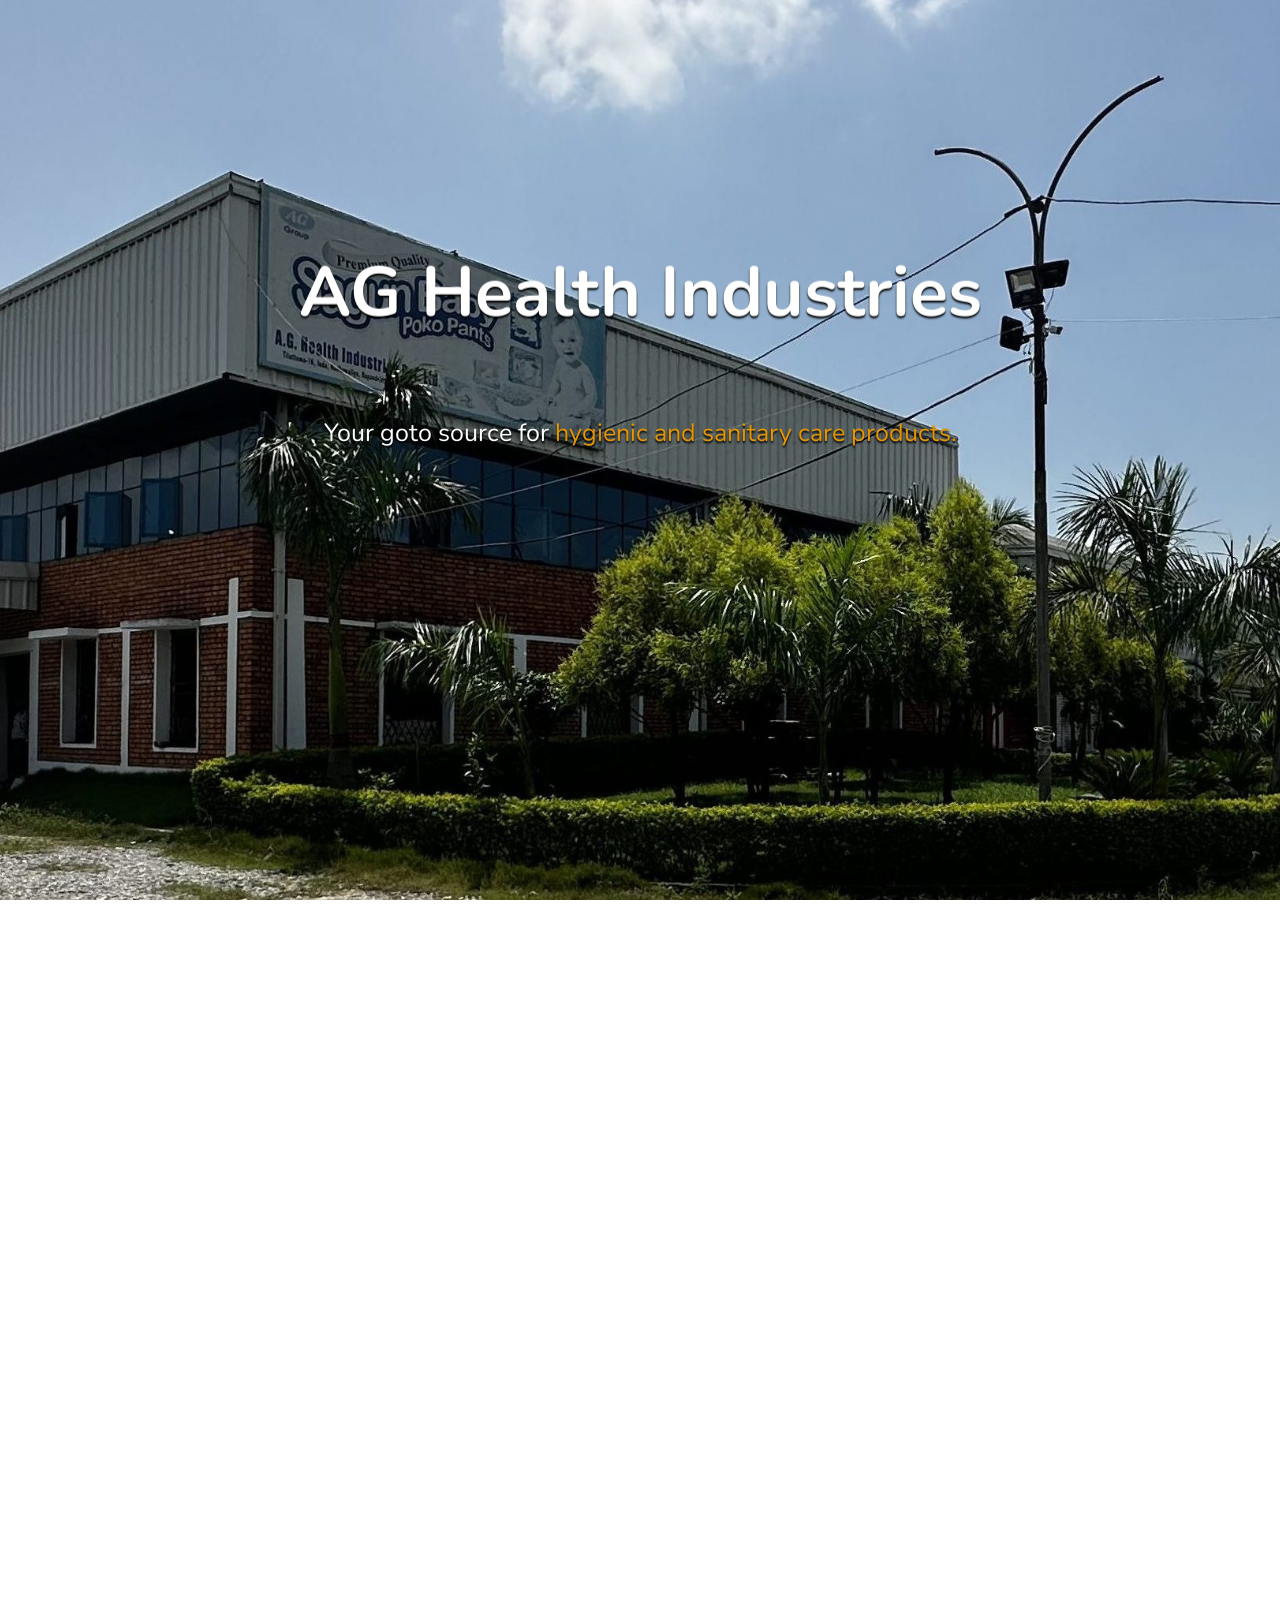
<file: index.html>
<html>
<head>
  <meta charset="utf-8">
  <meta name="viewport" content="width=device-width, initial-scale=1.0">
  <title>AG health Industries - Your goto source for hyeginic and sanitary care products.</title>
  <link rel="stylesheet" href="index.css">
  <link rel="icon" type="image/x-icon" href="images/ag-health-industries-logo-3.png">
  <meta name="description" content=" AG health is a manufacturing channel from the best hygiene company country China, which outlets the European standers aiming to be the most advancement on baby diapers, sanatory napkins, masks as well as other essential for the hygiene Ag health, SAGUN has been playing a crustal role in Nepalese market, establishing a sense of a belief in quality for Nepalese product making a competitive market with foreign brands like Huggies, pampers and mammy Poko pants.">
</head>
<body>
  <div id="title" class="slide header">
    <h1>AG Health Industries</h1>
    <p id="changetowhite">Your goto source for <span id="changetoorange">hygienic and sanitary care products.</span></p>
  </div>

  
  <div id="slide1" class="slide">
    <div class="title">
      <h1>Our <span id="changetoorange">Mission</span></h1>
      <p>AG Health embarked on its journey in the vibrant center of Nepal, driven by a profound commitment to fulfilling the basic needs of our community. Our mission is clear: identify the market for dependable hygiene products and establish a brand that not only meets but exceeds industry standards.</p>
    </div>
  </div>
  
  <div id="slide2" class="slide">
    <div class="title">
      <h1>What is <span id="changetoorange">AG</span> health?</h1>
      <p> AG health is a manufacturing channel from the best hygiene company country China, which outlets the European standers aiming to be the most advancement on baby diapers, sanatory napkins, masks as well as other essential for the hygiene Ag health, SAGUN has been playing a crustal role in Nepalese market, establishing a sense of a belief in quality for Nepalese product making a competitive market with foreign brands like Huggies, pampers and mammy Poko pants. </p>
    </div>
    <img id="transformedimg" src="images/adultdiaperad.JPG">
    <img id="transformedimg" src="images/diaperad.JPG"> 
  </div>
  
  <div id="slide3" class="slide">
    <div class="title">
      <h1>Our <span id="changetoorange">Quality</span> Products</h1>
      <button id="productsbtn"><a href="products/products.html">Products</a></button>
    </div>
    
  </div>
  
  <div id="slide4" class="slide header">
      <h1><span id="changetoorange">Visit our factory</span></h1>
    <div class="location">
      <span>Tilottama Municipality, Ward No -21, </span><br>
      <span>Madhauliya (near Bhairahawa) , Rupandehi, Nepal</span><br>
      <span>Tel: 01-4361994</span><br>
      <span>Email: info@sagundiapers.com</span><br>
      <span>Sagun Diapers: https://www.sagundiapers.com</span><br>
    </div>
    <ul class="wrapper">
      <a href="https://www.facebook.com/profile.php?id=61556698594648&mibextid=uzlsIk" target="_blank">
      <li class="icon facebook">
        <img id="logoimg"  src="images/Facebook-f_Logo-Blue-Logo.wine.svg">
        <span class="tooltip">Facebook</span>
        <span><i class="fab fa-facebook-f"></i></span>
      </li>
      </a>
      <a href="https://www.instagram.com/sagun._hygienes" target="_blank">
      <li class="icon instagram">
        <img id="logoimg" src="images/Instagram-Logo.wine.svg">
        <span class="tooltip">Instagram</span>
        <span><i class="fab fa-instagram"></i></span>
      </li>
      </a>
    </ul>
  </div>

  

</body>
</html>
</file>
<file: index.css>
@import url(https://fonts.googleapis.com/css?family=Nunito);

html {
  height: 100%;
  overflow: hidden;
}

body {
  margin: 0;
  padding: 0;
  perspective: 1px;
  transform-style: preserve-3d;
  height: 100%;
  overflow-y: scroll;
  overflow-x: hidden;
  font-family: Nunito;
}

h1 {
  font-size: 250%
}

.location {
  color: white;
  font-size: 20px;
}

p {
  font-size: 140%;
  line-height: 150%;
  color: #333;
}

.slide {
  position: relative;
  padding: 25vh 10%;
  min-height: 100vh;
  width: 100vw;
  box-sizing: border-box;
  box-shadow: 0 -1px 10px rgba(0, 0, 0, .7);
  transform-style: inherit;
}

#transformedimg {
  position: absolute;
  top: 50%;
  left: 35%;
  width: 320px;
  height: 240px;
  transform: translateZ(.25px) scale(.75) translateX(-94%) translateY(-100%) rotate(2deg);
  padding: 10px;
  border-radius: 5px;
  background: rgba(240, 230, 220, .7);
  box-shadow: 0 0 8px rgba(0, 0, 0, .7);
}

#transformedimg:last-of-type {
  transform: translateZ(.4px) scale(.6) translateX(-104%) translateY(-40%) rotate(-5deg);
}

.slide:before {
  content: "";
  position: absolute;
  top: 0;
  bottom: 0;
  left: 0;
  right: 0;
  box-shadow: 0 0 8px 1px rgba(0, 0, 0, .7);
}

.title {
  width: 50%;
  padding: 5%;
  border-radius: 5px;
  background: rgba(240, 230, 220, .7);
  box-shadow: 0 0 8px rgba(0, 0, 0, .7);
}

.slide:nth-child(2n) .title {
  margin-left: 0;
  margin-right: auto;
}

.slide:nth-child(2n+1) .title {
  margin-left: auto;
  margin-right: 0;
}

.slide,
.slide:before {
  background: 50% 50% / cover;
}

.header {
  text-align: center;
  font-size: 175%;
  color: #fff;
  text-shadow: 0 2px 2px #000;
}

#title {
  background-image: url("images/img_3643-2-edited-3.jpg");
  z-index: 2;
}

#title h1 {
  transform: translateZ(.25px) scale(.75);
  transform-origin: 50% 100%;

}

#slide1:before {
  background-image: url("images/img_3643-2-edited-3.jpg");
  transform: translateZ(-1px) scale(2);
}

#slide2 {
  background-image: url("images/img_3643-2-edited-3.jpg");
  z-index: 2;
}

#slide3:before {
  background-image: url("images/img_3643-2-edited-3.jpg");
  transform: translateZ(-1px) scale(2);
}

#slide4 {
  background: #222;
}

.wrapper {
  display: inline-flex;
  list-style: none;
}

.wrapper .icon {
  position: relative;
  background: #ffffff;
  border-radius: 50%;
  padding: 15px;
  margin: 10px;
  width: 50px;
  height: 50px;
  font-size: 18px;
  display: flex;
  justify-content: center;
  align-items: center;
  flex-direction: column;
  box-shadow: 0 10px 10px rgba(0, 0, 0, 0.1);
  cursor: pointer;
  transition: all 0.2s cubic-bezier(0.68, -0.55, 0.265, 1.55);
}

.wrapper .tooltip {
  position: absolute;
  top: 0;
  font-size: 14px;
  background: #ffffff;
  color: #ffffff;
  padding: 5px 8px;
  border-radius: 5px;
  box-shadow: 0 10px 10px rgba(0, 0, 0, 0.1);
  opacity: 0;
  pointer-events: none;
  transition: all 0.3s cubic-bezier(0.68, -0.55, 0.265, 1.55);
}

.wrapper .tooltip::before {
  position: absolute;
  content: "";
  height: 8px;
  width: 8px;
  background: #ffffff;
  bottom: -3px;
  left: 50%;
  transform: translate(-50%) rotate(45deg);
  transition: all 0.3s cubic-bezier(0.68, -0.55, 0.265, 1.55);
}

.wrapper .icon:hover .tooltip {
  top: -45px;
  opacity: 1;
  visibility: visible;
  pointer-events: auto;
}

.wrapper .icon:hover span,
.wrapper .icon:hover .tooltip {
  text-shadow: 0px -1px 0px rgba(0, 0, 0, 0.1);
}

.wrapper .facebook:hover,
.wrapper .facebook:hover .tooltip,
.wrapper .facebook:hover .tooltip::before {
  background: #1877f2;
  color: #ffffff;
}

.wrapper .instagram:hover,
.wrapper .instagram:hover .tooltip,
.wrapper .instagram:hover .tooltip::before {
  background: #e4405f;
  color: #ffffff;
}

#logoimg {
  height: 64px;
  width: 64px;
}

#productsbtn {
  cursor: pointer;
  font-size: 40px;
  padding: 14px;
  border-radius: 10px;
  border: none;
}

#productsbtn:hover {
  background: linear-gradient(skyblue, lightgreen, lightblue);
  animation: productsbtnhover 1s ease-in-out;
}

@keyframes productsbtnhover {
  0% {
    background-color:white;
  }

}

a {
  text-decoration: none;
  color: black;
}

#changetoorange {
  color: #e69500;
}

#changetowhite {
  color: white;
  font-size: 25px;
}
</file>
